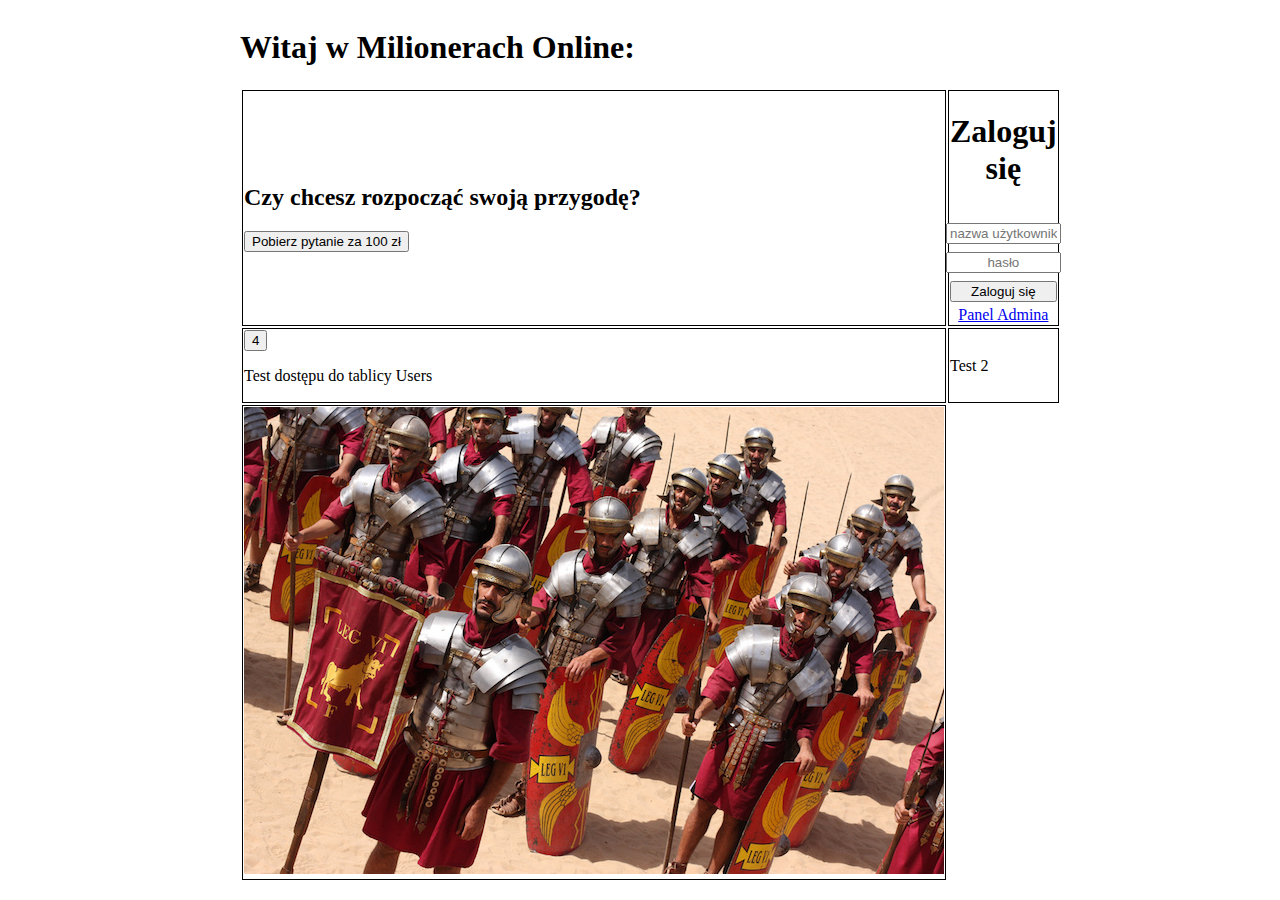
<file: src/main/resources/static/index.html>
<!DOCTYPE html>
<html lang="pl">
<head>
    <meta charset="UTF-8">
    <link rel="stylesheet" href="https://cdnjs.cloudflare.com/ajax/libs/font-awesome/6.0.0-beta3/css/all.min.css"
          integrity="sha512-Fo3rlrZj/k7ujTnHg4CGR2D7kSs0v4LLanw2qksYuRlEzO+tcaEPQogQ0KaoGN26/zrn20ImR1DfuLWnOo7aBA=="
          crossorigin="anonymous" referrerpolicy="no-referrer"/>
    <link rel="stylesheet" href="../static/styles/main.css" th:href="@{/styles/main.css}"/>
    <style> td {
        border: 1px solid black;
    } </style>
    <title>Aplikacja Milionerzy</title>
</head>
<body>
<div class="container">
    <h1>Witaj w Milionerach Online:</h1>
    <table>
        <tr>
            <td>
                <h2>Czy chcesz rozpocząć swoją przygodę?</h2>
                <form action="drawQuestion">
                    <button type="submit" id="difficulty" name="start" value=0> Pobierz pytanie za 100 zł</button>
                </form>

            </td>
            <td><h1 class="login-header">Zaloguj się</h1>
                <form class="login-form" action="/login" method="post">
                    <input name="username" placeholder="nazwa użytkownika" class="form-item">
                    <input name="password" placeholder="hasło" type="password" class="form-item">
                    <button type="submit" class="form-item">Zaloguj się</button>
                    <a href="admin.html">Panel Admina</a>
                </form>
            </td>
        </tr>
        <tr>
            <td>
                <form action="getusers">
                    <input type="submit" name="id" value="4">
                    <p>Test dostępu do tablicy Users</p>
                    </label>
                </form>
            </td>
            <td>Test 2</td>
        </tr>
        <tr><td> <img src="img/legion_6.jpg"></td></tr>
    </table>

</div>
</body>
</html>
</file>
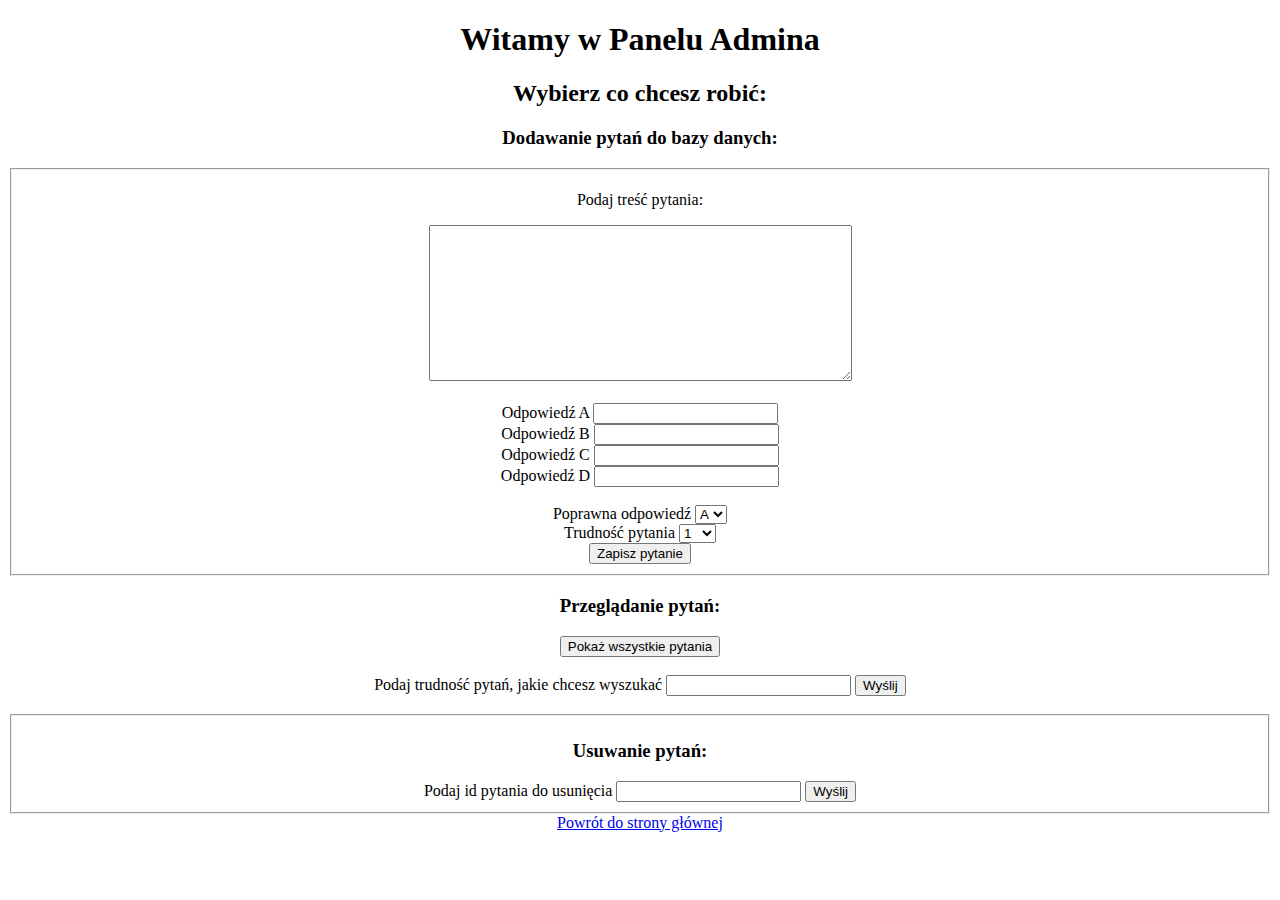
<file: src/main/resources/static/admin.html>
<!DOCTYPE html>
<html lang="en">
<head>
    <meta charset="UTF-8">
    <title>Title</title>
</head>
<body align="center">
<H1>Witamy w Panelu Admina</H1>
<h2>Wybierz co chcesz robić:</h2>
<h3>Dodawanie pytań do bazy danych:</h3>
<form action="/addQuestion">
    <fieldset>
        <div>
            <p><label for="questionBody">Podaj treść pytania:</label></p>
            <textarea id="questionBody" cols="50" rows="10" name="questionBody"></textarea>
        </div>
        <br>
        <div>
            <label for="answerA">Odpowiedź A</label>
            <input type="text" id="answerA" name="answerA">
        </div>
        <div>
            <label for="answerB">Odpowiedź B</label>
            <input type="text" id="answerB" name="answerB">
        </div>
        <div>
            <label for="answerC">Odpowiedź C</label>
            <input type="text" id="answerC" name="answerC">
        </div>
        <div>
            <label for="answerD">Odpowiedź D</label>
            <input type="text" id="answerD" name="answerD">
        </div>
        <br>
        <div>
            <label for="rightAnswer">Poprawna odpowiedź</label>
            <select name="rightAnswer" id="rightAnswer">
                <option>A</option>
                <option>B</option>
                <option>C</option>
                <option>D</option>
            </select>
        </div>
        <div>
            <label for="difficulty">Trudność pytania</label>
            <select name="difficulty" id="difficulty">
                <option>1</option>
                <option>2</option>
                <option>3</option>
                <option>4</option>
                <option>5</option>
                <option>6</option>
                <option>7</option>
                <option>8</option>
                <option>9</option>
                <option>10</option>
                <option>11</option>
                <option>12</option>
            </select>
        </div>
        <button type="submit">Zapisz pytanie</button>
    </fieldset>

</form>
<h3>Przeglądanie pytań:</h3>
<form action="/getAllQuestions">
    <button type="submit">Pokaż wszystkie pytania</button>
</form>
<br>
<form action="/getQuestionsByDifficulty">
    <label for="getQuestionType">Podaj trudność pytań, jakie chcesz wyszukać</label>
    <input type="text" id="getQuestionType" name="difficulty">
    <button type="submit">Wyślij</button>
</form>
<br>
<fieldset>
    <h3>Usuwanie pytań:</h3>
    <form action="/delete">
        <label for="delete">Podaj id pytania do usunięcia</label>
        <input type="text" id="delete" name="questionId">
        <button type="submit">Wyślij</button>
    </form>
</fieldset>
<a href="index.html">Powrót do strony głównej</a>
</body>
</html>
</file>
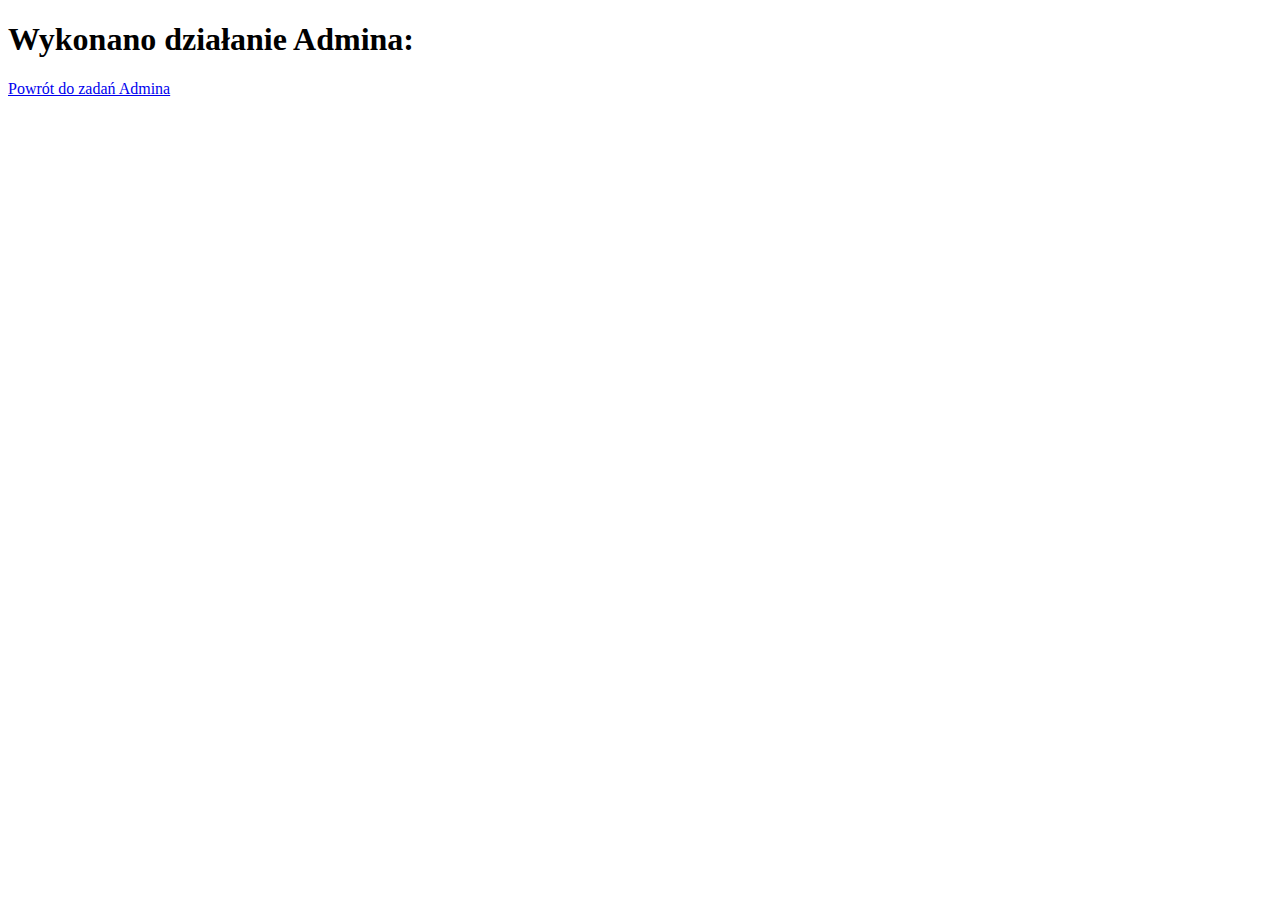
<file: src/main/resources/templates/adminTaskDone.html>
<!DOCTYPE html>
<html lang="en">
<head>
    <meta charset="UTF-8">
    <title>Title</title>
</head>
<body>
<H1>Wykonano działanie Admina:</H1>
<!--<h2 th:if="${activity == "add"}" ><h2 th:text ="'Dodano do bazy pytanie: ' + ${addedQuestionBody} + ' z ID ' + ${addedQuestionId}"></h2></h2>-->
<!--<h2 th:if="${activity == "delete"}">Twoja wygrana to 1 000 zł</h2>-->
<h2 th:text ="'Dodano do bazy pytanie: ' + ${addedQuestionBody} + ' z ID ' + ${addedQuestionId}"></h2>
<a href="admin.html">Powrót do zadań Admina</a>
</body>
</html>
</file>
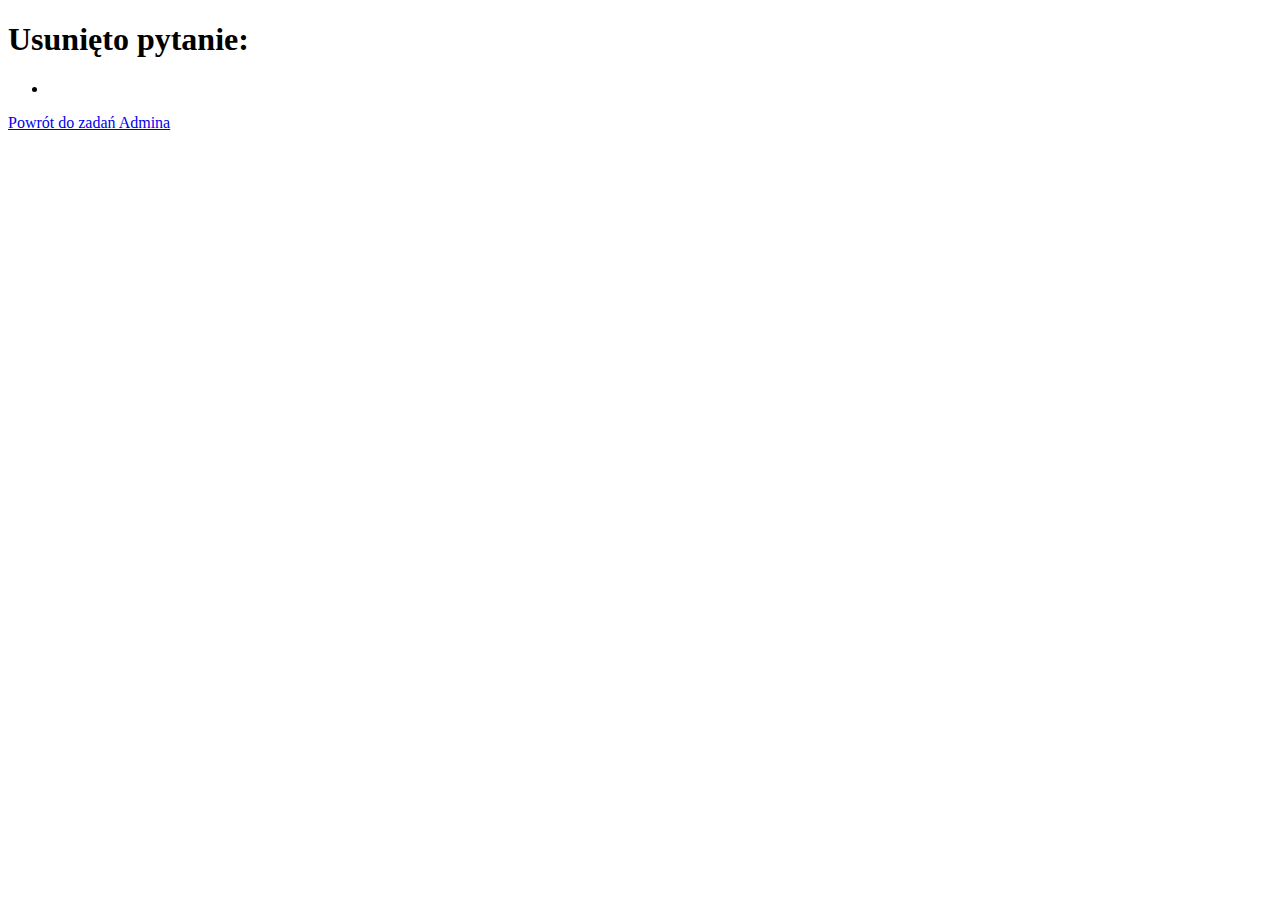
<file: src/main/resources/templates/deleted.html>
<!DOCTYPE html>
<html lang="en">
<head>
    <meta charset="UTF-8">
    <title>Title</title>
</head>
<body>
<H1>Usunięto pytanie:</H1>
<ul>
    <li th:each="questions: ${list}" th:text="${questions.questionId + ' ' +questions.questionBody}"></li>
</ul>
<a href="admin.html">Powrót do zadań Admina</a>
</body>
</html>
</file>
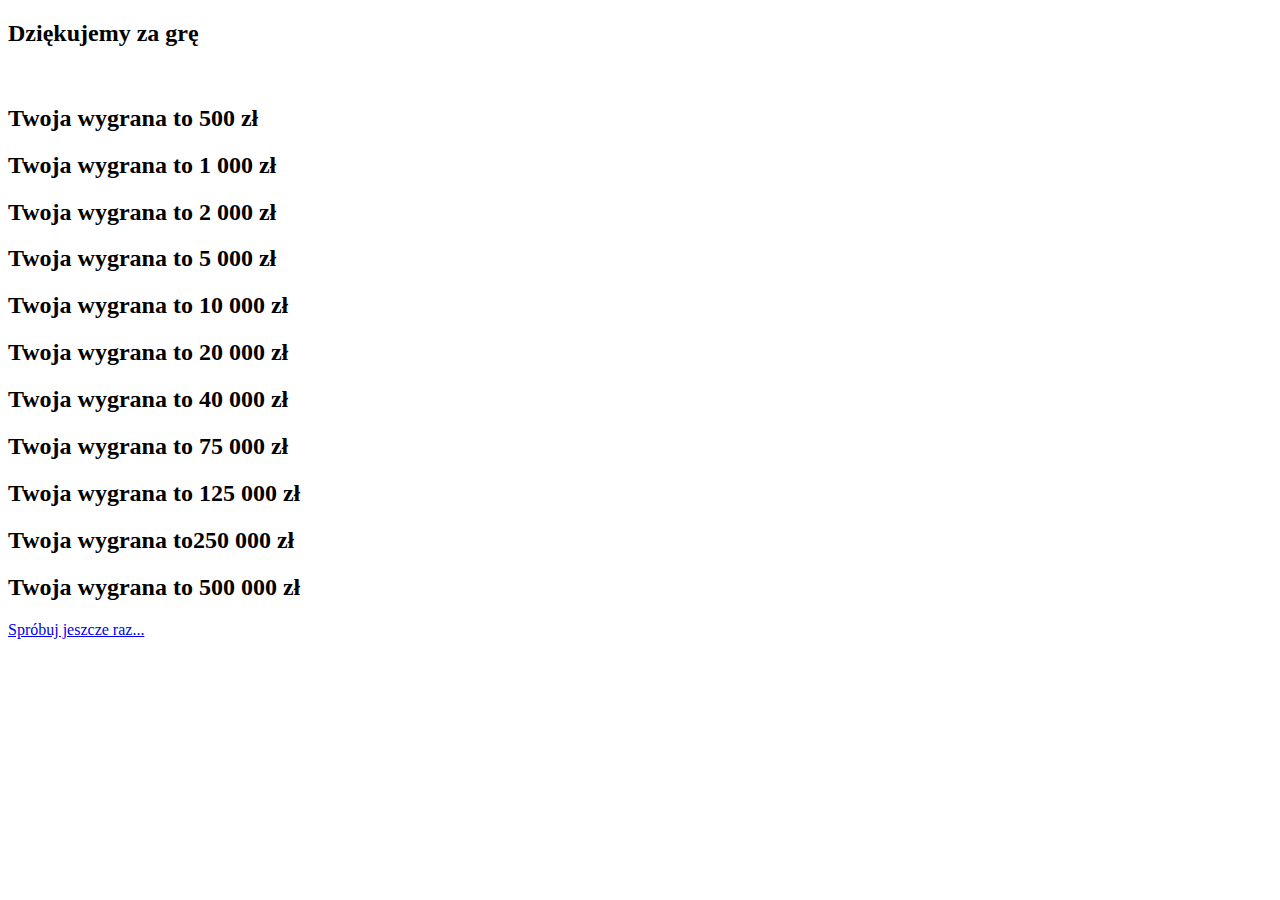
<file: src/main/resources/templates/end.html>
<!DOCTYPE html>
<html lang="en">
<head>
    <meta charset="UTF-8">
    <title>Twój wynik</title>
</head>
<body>
<h2 th:text ="'Twoja odpowiedź jest: ' + ${result}"></h2>
<h2> Dziękujemy za grę</h2>
<br>
<h2 th:if="${prize == 1}">Twoja wygrana to 500 zł</h2>
<h2 th:if="${prize == 2}">Twoja wygrana to 1 000 zł</h2>
<h2 th:if="${prize == 3}">Twoja wygrana to 2 000 zł</h2>
<h2 th:if="${prize == 4}">Twoja wygrana to 5 000 zł</h2>
<h2 th:if="${prize == 5}">Twoja wygrana to 10 000 zł</h2>
<h2 th:if="${prize == 6}">Twoja wygrana to 20 000 zł</h2>
<h2 th:if="${prize == 7}">Twoja wygrana to 40 000 zł</h2>
<h2 th:if="${prize == 8}">Twoja wygrana to 75 000 zł</h2>
<h2 th:if="${prize == 9}">Twoja wygrana to 125 000 zł</h2>
<h2 th:if="${prize == 10}">Twoja wygrana to250 000 zł</h2>
<h2 th:if="${prize == 11}">Twoja wygrana to 500 000 zł</h2>
<a href="index.html">Spróbuj jeszcze raz...</a>
</form>
</body>
</html>
</file>
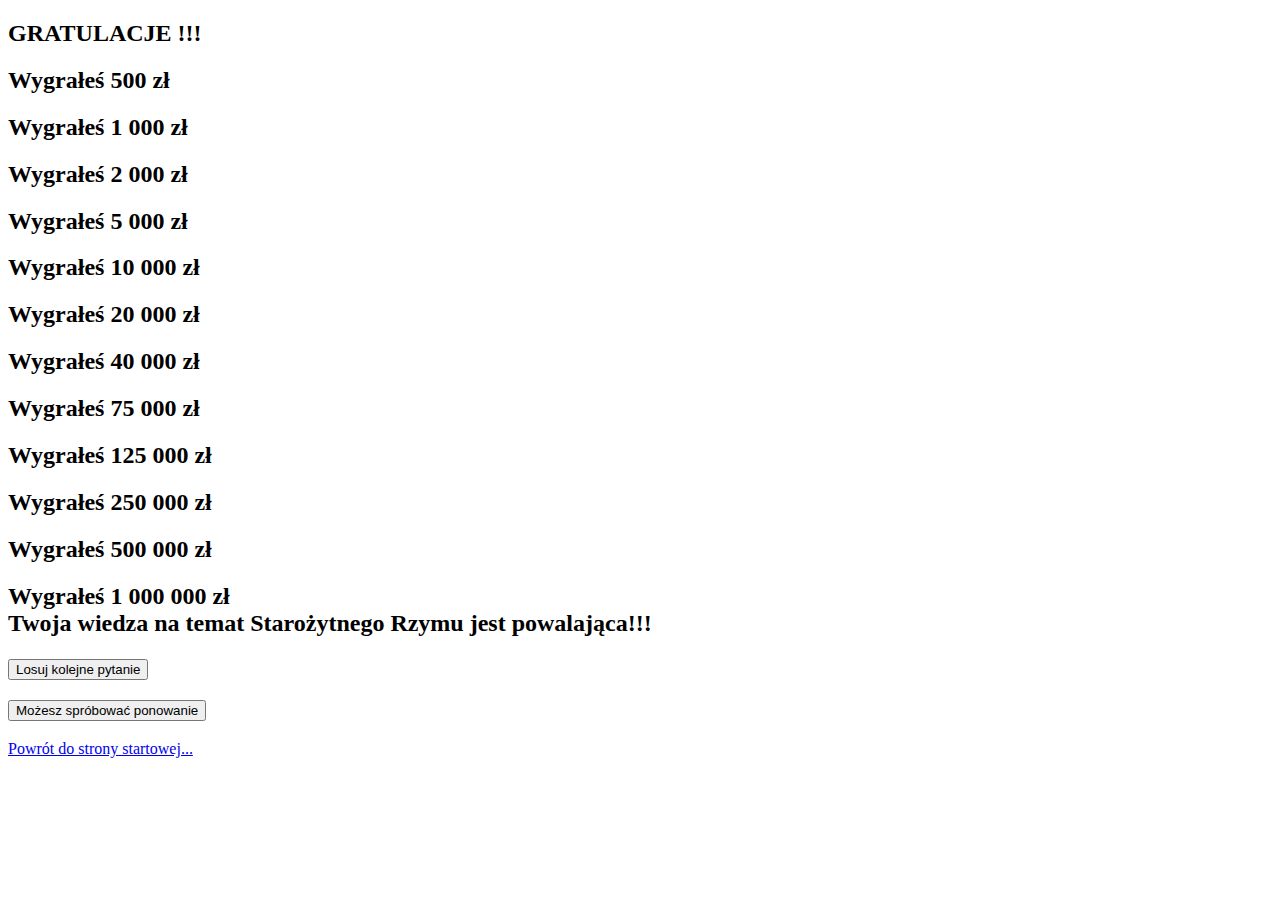
<file: src/main/resources/templates/evaluation.html>
<!DOCTYPE html>
<html lang="en">
<head>
    <meta charset="UTF-8">
    <title>Twój wynik</title>
</head>
<body>
<h2 th:text ="'Twoja odpowiedź jest: ' + ${result}"></h2>
<h2>GRATULACJE !!!</h2>
<h2 th:if="${session.difficulty == 1}">Wygrałeś 500 zł</h2>
<h2 th:if="${session.difficulty == 2}">Wygrałeś 1 000 zł</h2>
<h2 th:if="${session.difficulty == 3}">Wygrałeś 2 000 zł</h2>
<h2 th:if="${session.difficulty == 4}">Wygrałeś 5 000 zł</h2>
<h2 th:if="${session.difficulty == 5}">Wygrałeś 10 000 zł</h2>
<h2 th:if="${session.difficulty == 6}">Wygrałeś 20 000 zł</h2>
<h2 th:if="${session.difficulty == 7}">Wygrałeś 40 000 zł</h2>
<h2 th:if="${session.difficulty == 8}">Wygrałeś 75 000 zł</h2>
<h2 th:if="${session.difficulty == 9}">Wygrałeś 125 000 zł</h2>
<h2 th:if="${session.difficulty == 10}">Wygrałeś 250 000 zł</h2>
<h2 th:if="${session.difficulty == 11}">Wygrałeś 500 000 zł</h2>
<h2 th:if="${session.difficulty == 12}">Wygrałeś 1 000 000 zł<br> Twoja wiedza na temat Starożytnego Rzymu jest powalająca!!!</h2>
<h3 th:if="${session.difficulty < 12}">
<form action="drawQuestion">
    <button type="submit" name="start" value="0">Losuj kolejne pytanie</button>
</form>
</h3>
<h3 th:if="${session.difficulty == 12}">
    <form action="drawQuestion">
        <button type="submit" name="start" value="-12">Możesz spróbować ponowanie</button>
    </form>
</h3>
<a href="index.html">Powrót do strony startowej...</a>
</body>
</html>
</file>
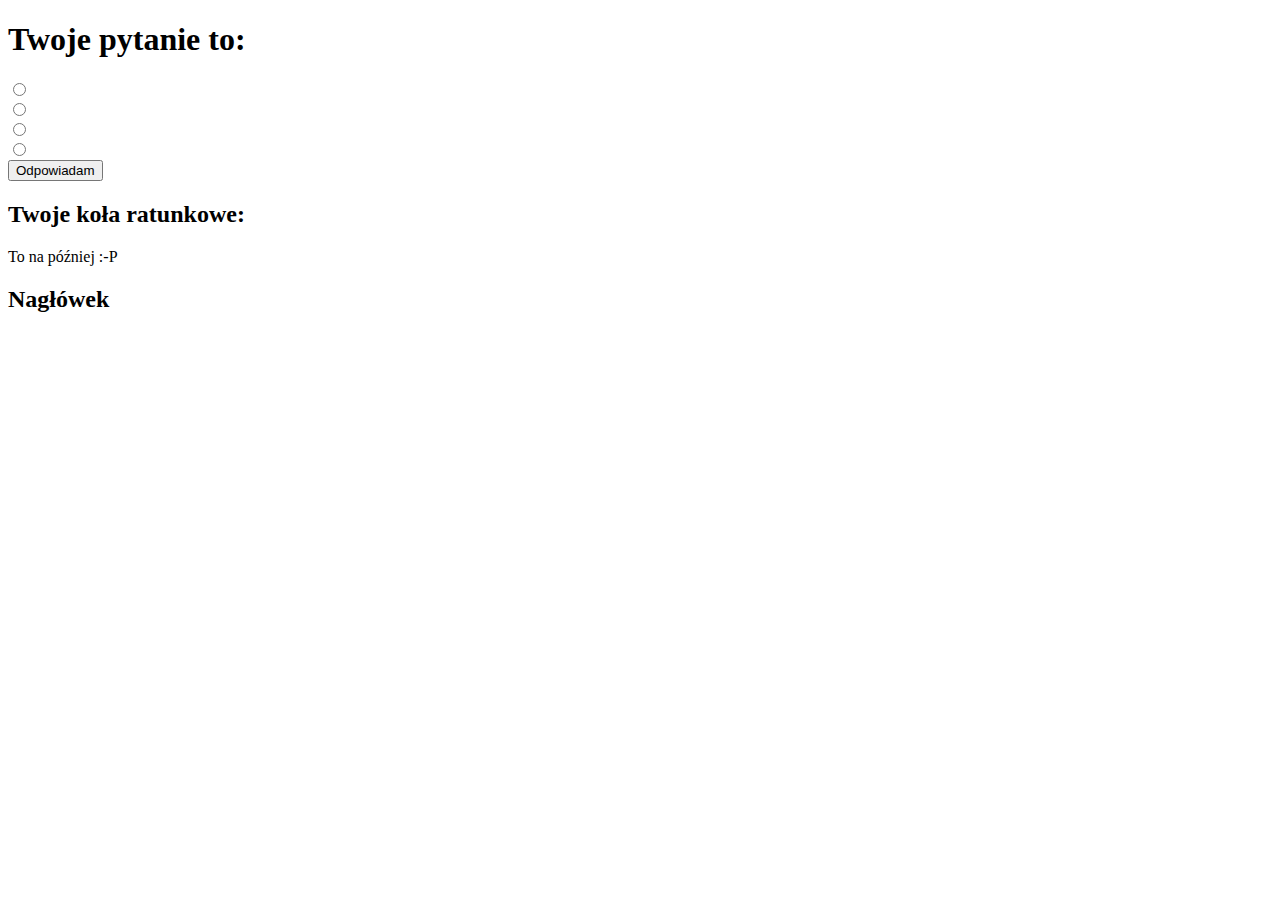
<file: src/main/resources/templates/question.html>
<!DOCTYPE html>
<html lang="pl" xmlns:th="http://www.thymeleaf.org">
<head>
    <meta charset="UTF-8">
    <title>Twoje pytanie</title>
</head>
<body>
<h1>Twoje pytanie to:</h1>
<h2 th:text="'Wylosowane pytanie: '+ ${questionBody}"></h2>
<form action="response">
    <input th:text="${answerA}" type="radio" id="1" name="userAnswer" value="A"><br>
    <input th:text="${answerB}" type="radio" id="2" name="userAnswer" value="B"><br>
    <input th:text="${answerC}" type="radio" id="3" name="userAnswer" value="C"><br>
    <input th:text="${answerD}" type="radio" id="4" name="userAnswer" value="D"><br>


    <button>Odpowiadam</button>
    <h2>Twoje koła ratunkowe:</h2>
    <p>To na później :-P</p>
    <h2 th:text="${session.difficulty}">Nagłówek</h2>
</form>
</body>
</html>
</file>
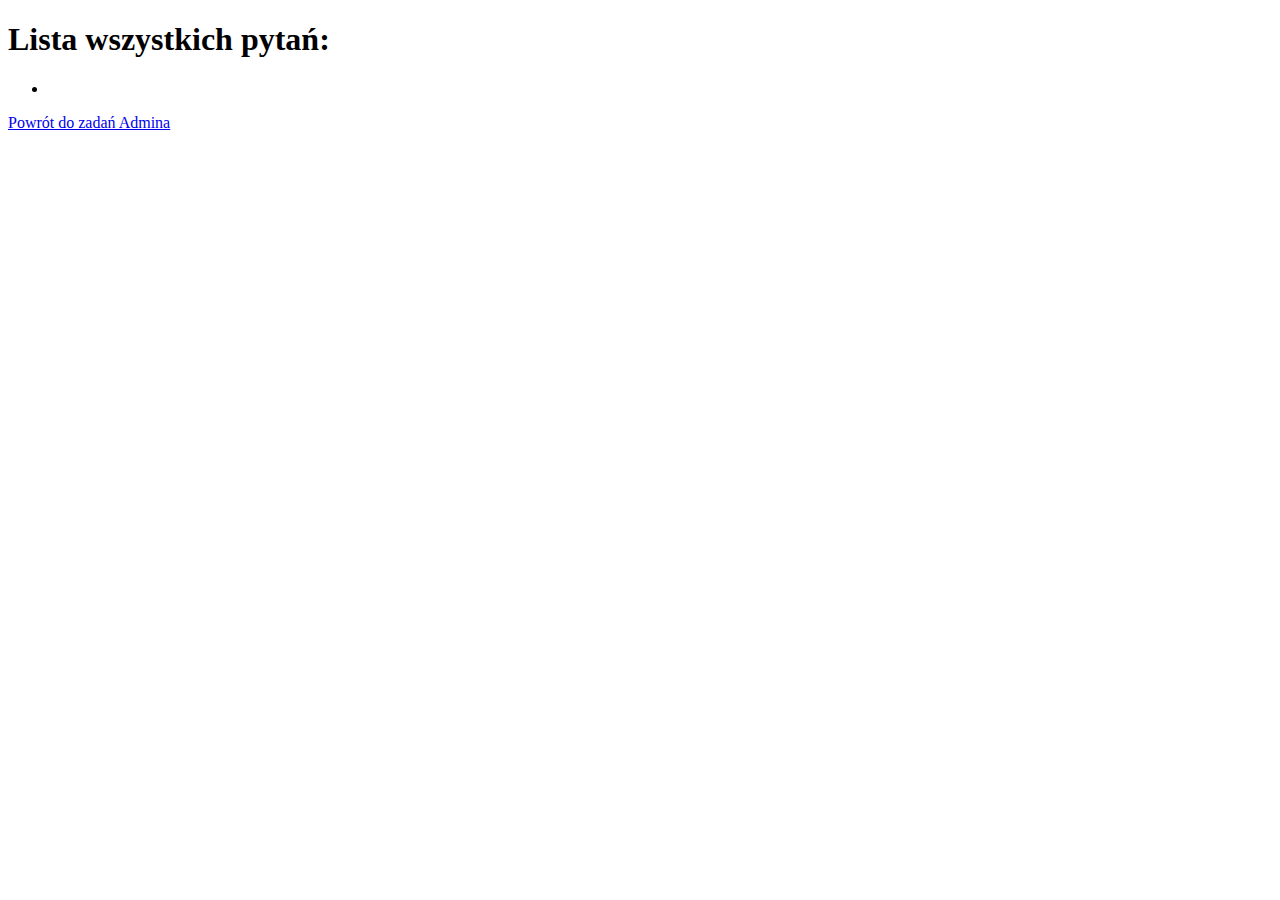
<file: src/main/resources/templates/questionsList.html>
<!DOCTYPE html>
<html lang="en">
<head>
    <meta charset="UTF-8">
    <title>Title</title>
</head>
<body>
<H1>Lista wszystkich pytań:</H1>
<ul>
    <li th:each="questions: ${list}" th:text="${questions.questionId + ' ' +questions.questionBody}"></li>
</ul>
<a href="admin.html">Powrót do zadań Admina</a>
</body>
</html>
</file>
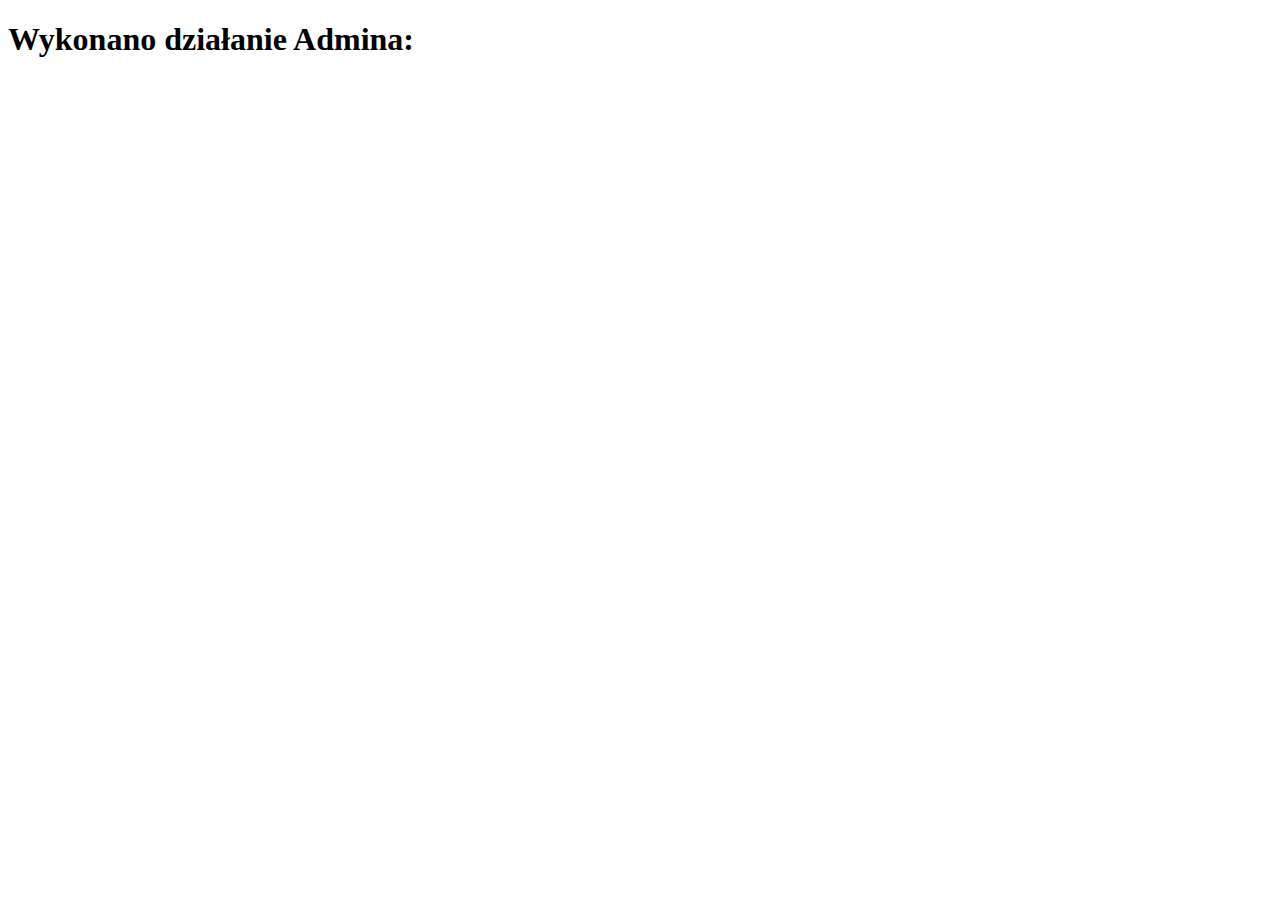
<file: src/main/resources/templates/testusername.html>
<!DOCTYPE html>
<html lang="en">
<head>
    <meta charset="UTF-8">
    <title>Title</title>
</head>
<body>
<H1>Wykonano działanie Admina:</H1>
<h2 th:text ="'Pod wskazanym id jest użytkownik: ' + ${name}"></h2>
</body>
</html>
</file>
